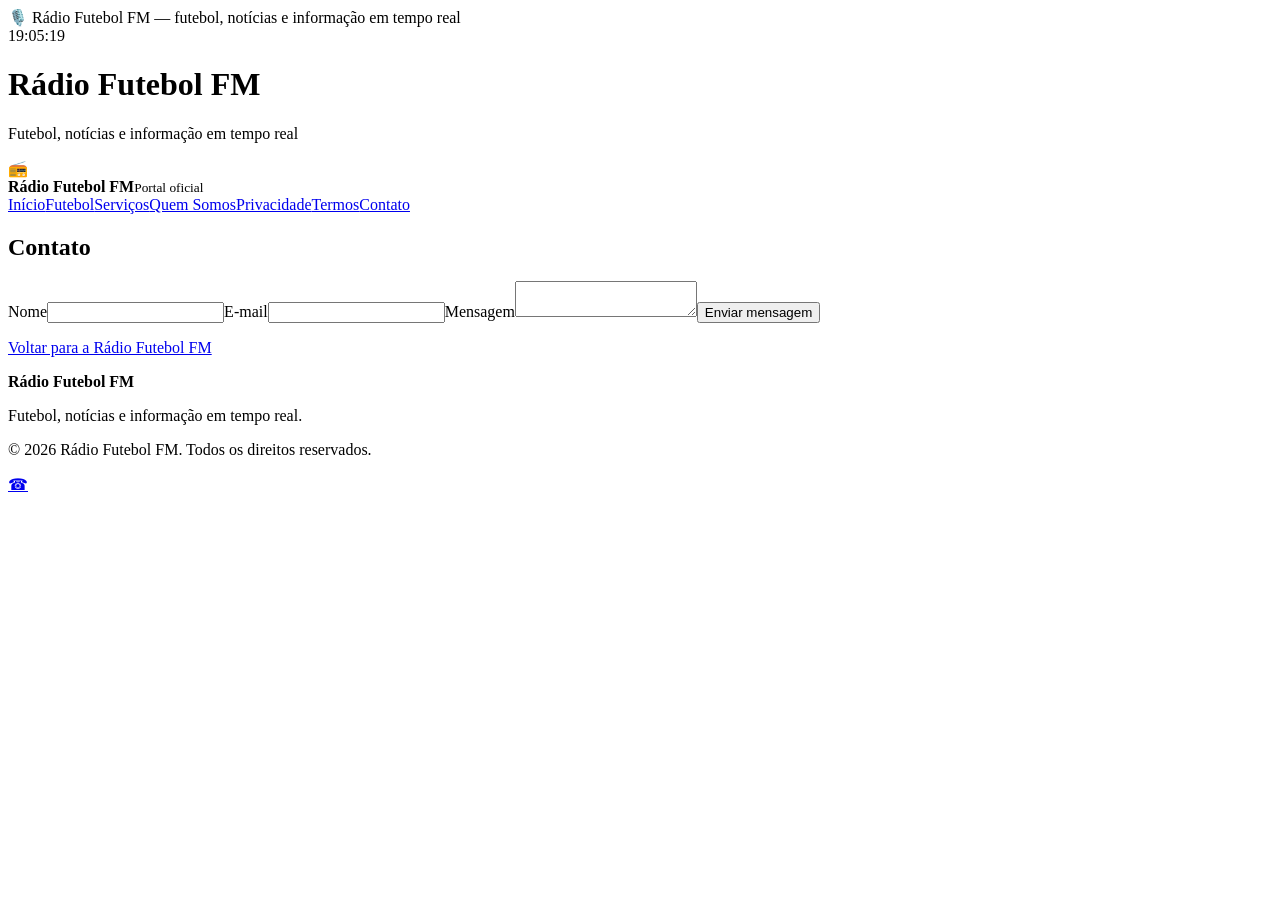
<file: contato.html>
<!DOCTYPE html>
<html lang="pt-BR">
<head>
<meta charset="UTF-8">
<meta name="viewport" content="width=device-width, initial-scale=1">
<title>Contato - Rádio Futebol FM</title>
<meta name="description" content="Entre em contato com a Rádio Futebol FM.">
<meta name="robots" content="index,follow">
<meta name="google-adsense-account" content="ca-pub-7528769790239988">
<script async src="https://pagead2.googlesyndication.com/pagead/js/adsbygoogle.js?client=ca-pub-7528769790239988" crossorigin="anonymous"></script>
<script async src="https://www.googletagmanager.com/gtag/js?id=G-FNGX30KP27"></script>
<script>window.dataLayer=window.dataLayer||[];function gtag(){dataLayer.push(arguments);}gtag('js',new Date());gtag('config','G-FNGX30KP27');</script>
<link rel="canonical" href="https://radiofutebolfm.online/contato---rádio-futebol-fm.html">
<link rel="stylesheet" href="style.css">
</head>
<body>
<div class="rf-topo"><div class="rf-topo-interno"><div class="rf-ticker">🎙️ Rádio Futebol FM — futebol, notícias e informação em tempo real</div><div class="rf-relogio" id="rf-relogio">--:--:--</div></div></div>
<header class="rf-header"><div class="rf-header-interno"><div class="rf-titulo"><h1>Rádio Futebol FM</h1><p>Futebol, notícias e informação em tempo real</p></div><div class="rf-clima"><span class="rf-clima-icone">📻</span><div><strong>Rádio Futebol FM</strong><small>Portal oficial</small></div></div></div></header>
<nav class="rf-menu"><div class="rf-menu-interno"><a href="index.html">Início</a><a href="futebol.html">Futebol</a><a href="servicos.html">Serviços</a><a href="quem-somos.html">Quem Somos</a><a href="privacidade.html">Privacidade</a><a href="termos.html">Termos</a><a href="contato.html">Contato</a></div></nav>
<main class="rf-container"><section class="rf-card"><h2>Contato</h2><form class="rf-contato" action="https://formsubmit.co/radiofutebolfm@gmail.com" method="POST"><input name="_subject" type="hidden" value="Contato - Rádio Futebol FM"><input name="_captcha" type="hidden" value="false"><input name="_template" type="hidden" value="table"><input name="_next" type="hidden" value="https://radiofutebolfm.online/"><label for="nome">Nome</label><input id="nome" name="nome" required type="text"><label for="email">E-mail</label><input id="email" name="email" required type="email"><label for="mensagem">Mensagem</label><textarea id="mensagem" name="mensagem" required></textarea><button type="submit">Enviar mensagem</button></form><p><a class="rf-botao" href="index.html">Voltar para a Rádio Futebol FM</a></p></section></main>
<footer class="rf-footer"><div class="rf-footer-interno"><p><strong>Rádio Futebol FM</strong></p><p>Futebol, notícias e informação em tempo real.</p><p>© <span id="rf-ano"></span> Rádio Futebol FM. Todos os direitos reservados.</p></div></footer>
<a class="rf-whatsapp" href="https://wa.me/5531973126616" target="_blank" rel="noopener noreferrer" aria-label="WhatsApp">☎</a>
<script>document.getElementById("rf-relogio").textContent=new Date().toLocaleTimeString("pt-BR");setInterval(()=>document.getElementById("rf-relogio").textContent=new Date().toLocaleTimeString("pt-BR"),1000);document.getElementById("rf-ano").textContent=new Date().getFullYear();</script>
</body></html>
</file>
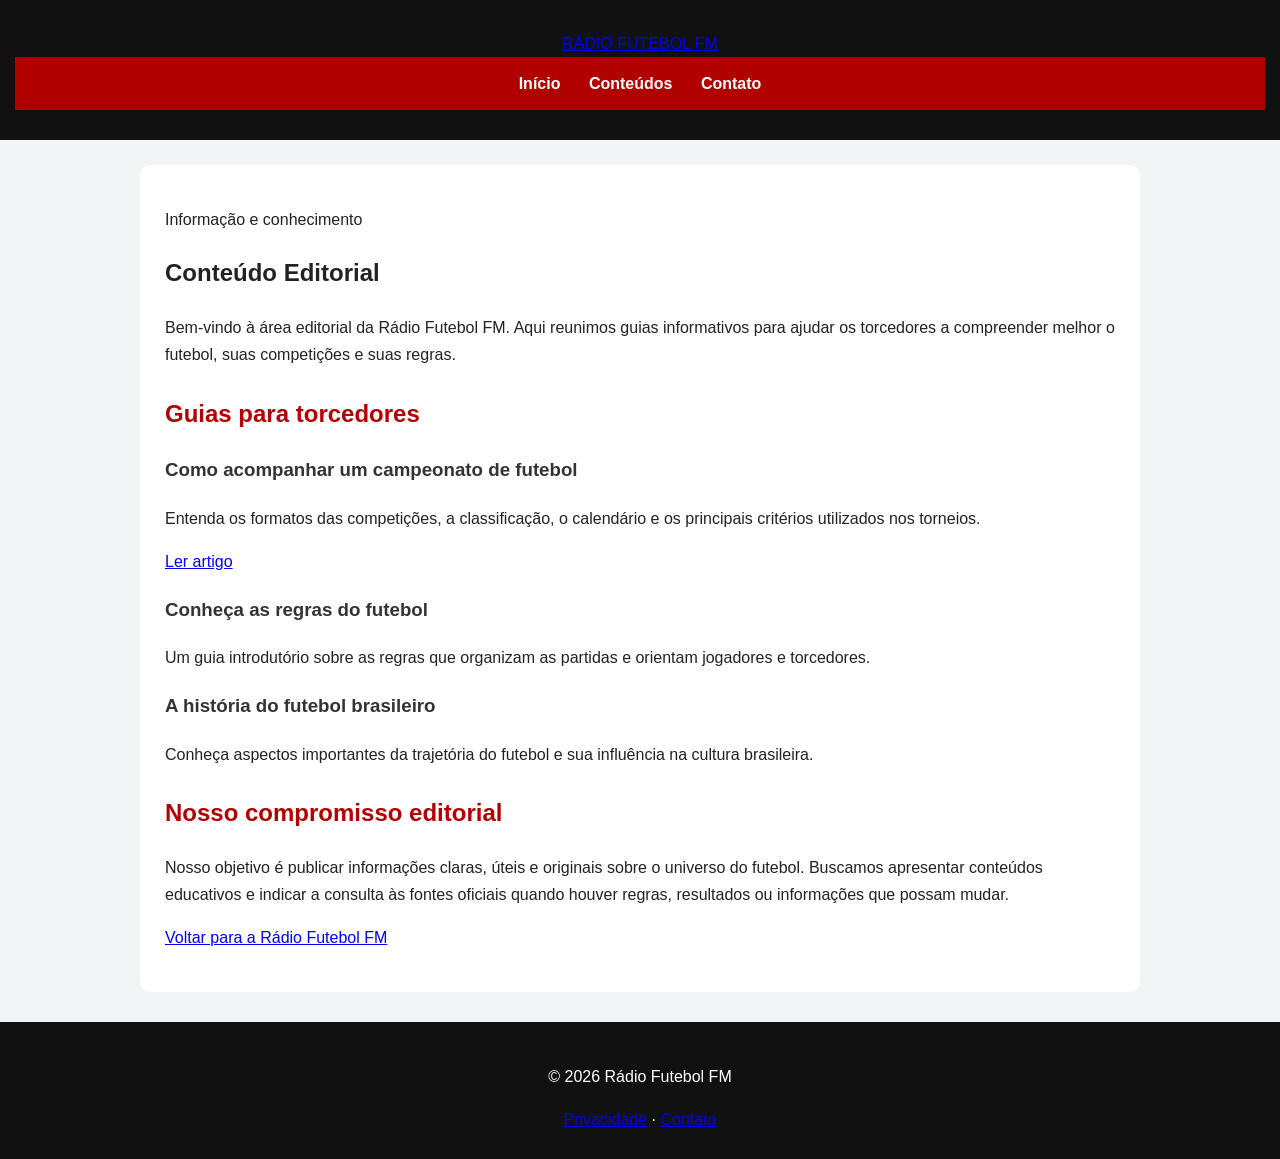
<file: conteudo-editorial.html>
<!doctype html>
<html lang="pt-BR">
<head>
<meta charset="utf-8">
<meta name="viewport" content="width=device-width,initial-scale=1">

<title>Conteúdo Editorial | Rádio Futebol FM</title>

<meta name="description" content="Guias e conteúdos educativos sobre futebol, campeonatos, regras, clubes e torcidas.">

<meta name="robots" content="index,follow">

<link rel="canonical" href="https://radiofutebolfm.online/conteudo-editorial.html">

<link rel="stylesheet" href="radio-editorial.css">
</head>

<body>

<header class="top">
<div class="wrap">
<a class="brand" href="https://radiofutebolfm.online/">RÁDIO FUTEBOL FM</a>

<nav>
<a href="https://radiofutebolfm.online/">Início</a>
<a href="https://radiofutebolfm.online/conteudo-editorial.html">Conteúdos</a>
<a href="https://radiofutebolfm.online/contato.html">Contato</a>
</nav>
</div>
</header>

<main class="wrap">

<section>
<p class="eyebrow">Informação e conhecimento</p>

<h1>Conteúdo Editorial</h1>

<p class="intro">
Bem-vindo à área editorial da Rádio Futebol FM.
Aqui reunimos guias informativos para ajudar os torcedores
a compreender melhor o futebol, suas competições e suas regras.
</p>
</section>

<section>
<h2>Guias para torcedores</h2>

<article class="card">
<h3>Como acompanhar um campeonato de futebol</h3>

<p>
Entenda os formatos das competições, a classificação,
o calendário e os principais critérios utilizados nos torneios.
</p>

<a href="artigos/como-acompanhar-um-campeonato.html">
Ler artigo
</a>
</article>

<article class="card">
<h3>Conheça as regras do futebol</h3>

<p>
Um guia introdutório sobre as regras que organizam
as partidas e orientam jogadores e torcedores.
</p>
</article>

<article class="card">
<h3>A história do futebol brasileiro</h3>

<p>
Conheça aspectos importantes da trajetória do futebol
e sua influência na cultura brasileira.
</p>
</article>

</section>

<section>
<h2>Nosso compromisso editorial</h2>

<p>
Nosso objetivo é publicar informações claras, úteis e
originais sobre o universo do futebol.
Buscamos apresentar conteúdos educativos e indicar
a consulta às fontes oficiais quando houver regras,
resultados ou informações que possam mudar.
</p>
</section>

<p>
<a class="button" href="https://radiofutebolfm.online/">
Voltar para a Rádio Futebol FM
</a>
</p>

</main>

<footer>
<div class="wrap">
<p>© 2026 Rádio Futebol FM</p>
<a href="https://radiofutebolfm.online/privacidade.html">Privacidade</a>
·
<a href="https://radiofutebolfm.online/contato.html">Contato</a>
</div>
</footer>

</body>
</html>
</file>
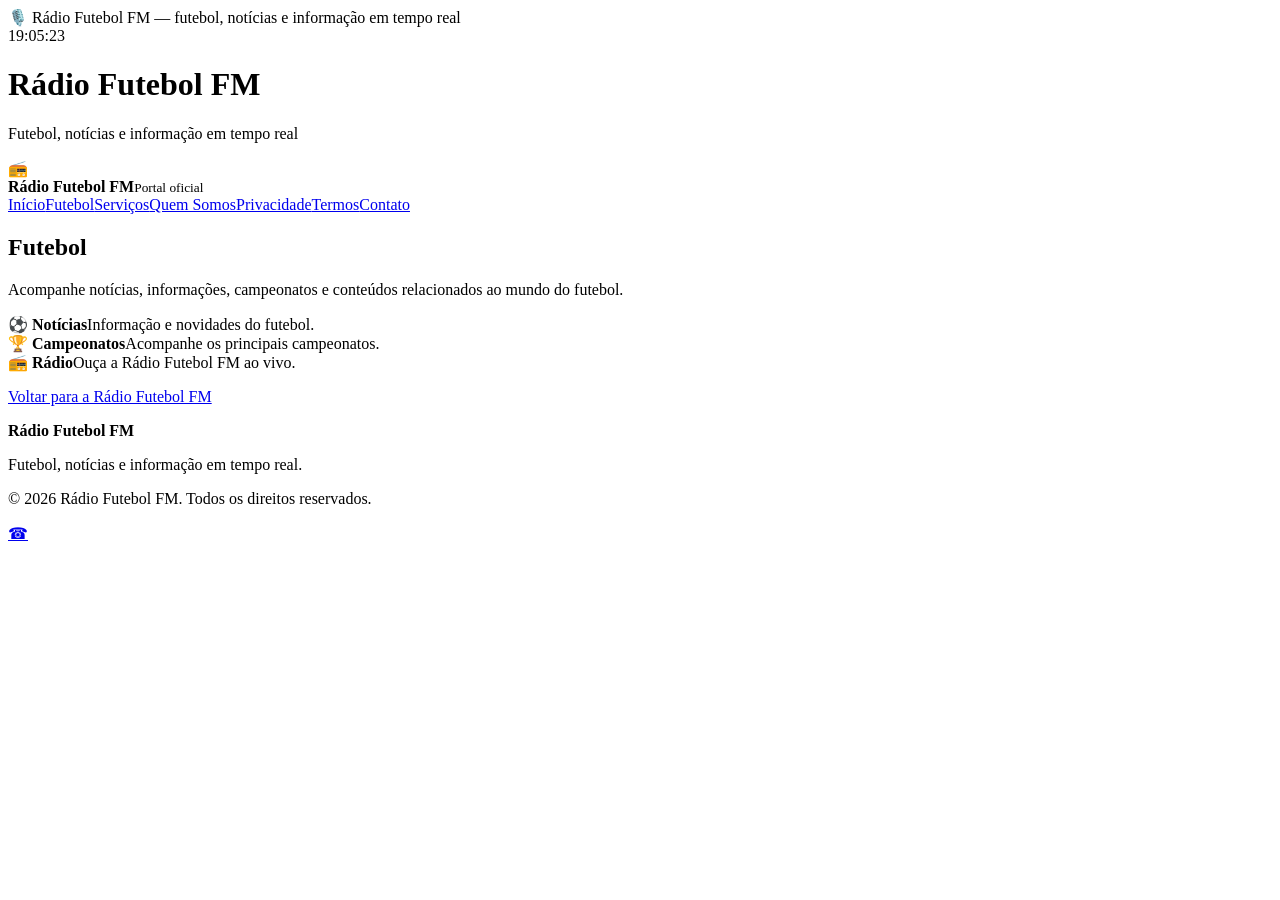
<file: futebol.html>
<!DOCTYPE html>
<html lang="pt-BR">
<head>
<meta charset="UTF-8">
<meta name="viewport" content="width=device-width, initial-scale=1">
<title>Futebol - Rádio Futebol FM</title>
<meta name="description" content="Notícias e informações sobre futebol na Rádio Futebol FM.">
<meta name="robots" content="index,follow">
<meta name="google-adsense-account" content="ca-pub-7528769790239988">
<script async src="https://pagead2.googlesyndication.com/pagead/js/adsbygoogle.js?client=ca-pub-7528769790239988" crossorigin="anonymous"></script>
<script async src="https://www.googletagmanager.com/gtag/js?id=G-FNGX30KP27"></script>
<script>window.dataLayer=window.dataLayer||[];function gtag(){dataLayer.push(arguments);}gtag('js',new Date());gtag('config','G-FNGX30KP27');</script>
<link rel="canonical" href="https://radiofutebolfm.online/futebol---rádio-futebol-fm.html">
<link rel="stylesheet" href="style.css">
</head>
<body>
<div class="rf-topo"><div class="rf-topo-interno"><div class="rf-ticker">🎙️ Rádio Futebol FM — futebol, notícias e informação em tempo real</div><div class="rf-relogio" id="rf-relogio">--:--:--</div></div></div>
<header class="rf-header"><div class="rf-header-interno"><div class="rf-titulo"><h1>Rádio Futebol FM</h1><p>Futebol, notícias e informação em tempo real</p></div><div class="rf-clima"><span class="rf-clima-icone">📻</span><div><strong>Rádio Futebol FM</strong><small>Portal oficial</small></div></div></div></header>
<nav class="rf-menu"><div class="rf-menu-interno"><a href="index.html">Início</a><a href="futebol.html">Futebol</a><a href="servicos.html">Serviços</a><a href="quem-somos.html">Quem Somos</a><a href="privacidade.html">Privacidade</a><a href="termos.html">Termos</a><a href="contato.html">Contato</a></div></nav>
<main class="rf-container"><section class="rf-card"><h2>Futebol</h2><p>Acompanhe notícias, informações, campeonatos e conteúdos relacionados ao mundo do futebol.</p><div class='rf-pontos'><div class='rf-ponto'><strong>⚽ Notícias</strong><span>Informação e novidades do futebol.</span></div><div class='rf-ponto'><strong>🏆 Campeonatos</strong><span>Acompanhe os principais campeonatos.</span></div><div class='rf-ponto'><strong>📻 Rádio</strong><span>Ouça a Rádio Futebol FM ao vivo.</span></div></div><p><a class="rf-botao" href="index.html">Voltar para a Rádio Futebol FM</a></p></section></main>
<footer class="rf-footer"><div class="rf-footer-interno"><p><strong>Rádio Futebol FM</strong></p><p>Futebol, notícias e informação em tempo real.</p><p>© <span id="rf-ano"></span> Rádio Futebol FM. Todos os direitos reservados.</p></div></footer>
<a class="rf-whatsapp" href="https://wa.me/5531973126616" target="_blank" rel="noopener noreferrer" aria-label="WhatsApp">☎</a>
<script>document.getElementById("rf-relogio").textContent=new Date().toLocaleTimeString("pt-BR");setInterval(()=>document.getElementById("rf-relogio").textContent=new Date().toLocaleTimeString("pt-BR"),1000);document.getElementById("rf-ano").textContent=new Date().getFullYear();</script>
</body></html>
</file>
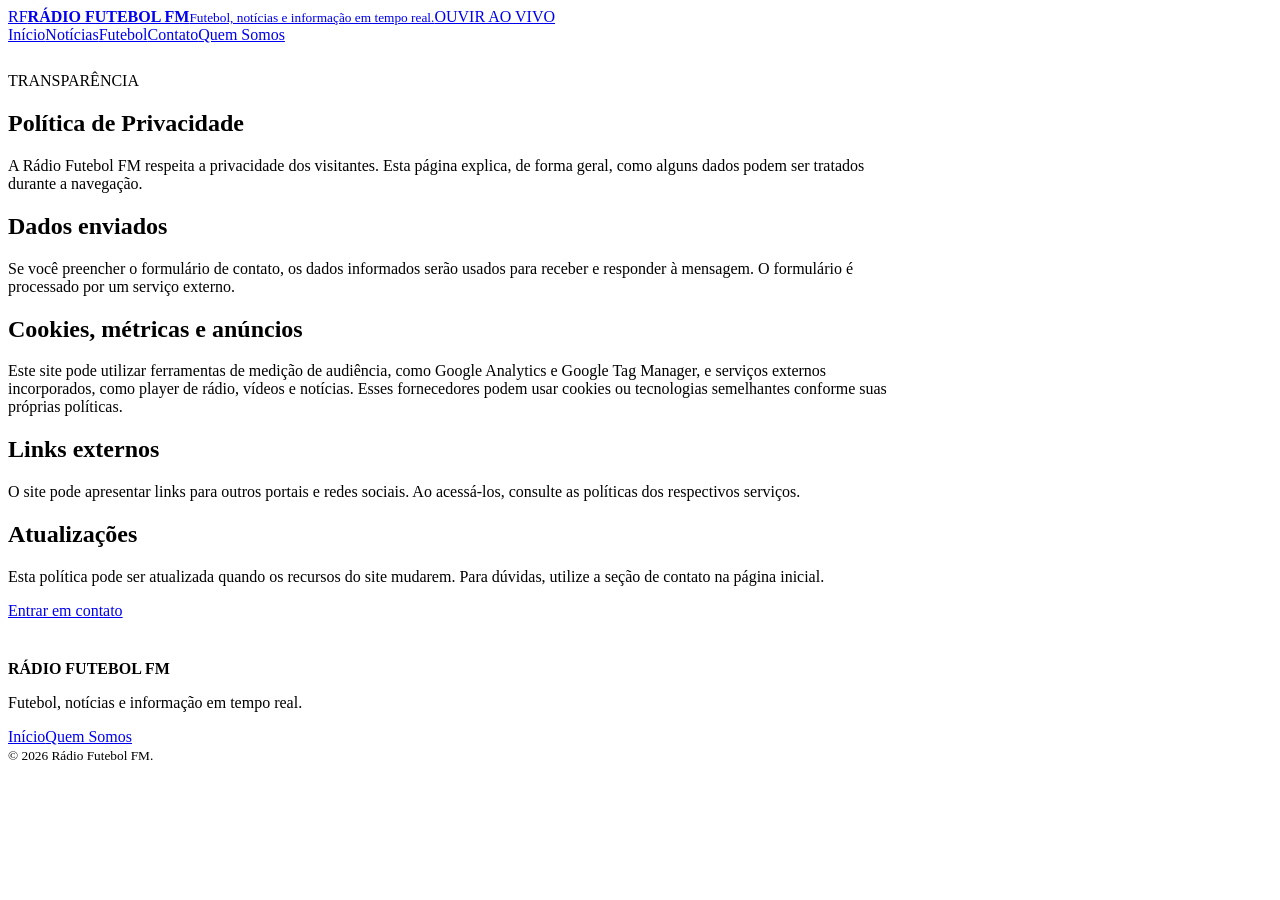
<file: privacidade.html>
<!doctype html><html lang="pt-BR"><head><meta charset="utf-8"><meta name="viewport" content="width=device-width,initial-scale=1"><title>Política de Privacidade — Rádio Futebol FM</title><meta name="description" content="Política de privacidade da Rádio Futebol FM."><link rel="canonical" href="https://radiofutebolfm.online/privacidade.html"><link rel="stylesheet" href="style.css"></head><body><header class="site-header"><div class="container header-inner"><a class="brand" href="index.html"><span class="brand-mark">RF</span><span><strong>RÁDIO FUTEBOL FM</strong><small>Futebol, notícias e informação em tempo real.</small></span></a><a class="live-pill" href="index.html#radio">OUVIR AO VIVO</a></div></header><nav class="main-nav"><div class="container nav-inner"><a href="index.html">Início</a><a href="index.html#noticias">Notícias</a><a href="index.html#futebol">Futebol</a><a href="index.html#contato">Contato</a><a href="quem-somos.html">Quem Somos</a></div></nav><main class="container" style="max-width:900px;padding-top:28px;padding-bottom:40px"><article class="panel"><span class="eyebrow">TRANSPARÊNCIA</span><h1>Política de Privacidade</h1><p>A Rádio Futebol FM respeita a privacidade dos visitantes. Esta página explica, de forma geral, como alguns dados podem ser tratados durante a navegação.</p><h2>Dados enviados</h2><p>Se você preencher o formulário de contato, os dados informados serão usados para receber e responder à mensagem. O formulário é processado por um serviço externo.</p><h2>Cookies, métricas e anúncios</h2><p>Este site pode utilizar ferramentas de medição de audiência, como Google Analytics e Google Tag Manager, e serviços externos incorporados, como player de rádio, vídeos e notícias. Esses fornecedores podem usar cookies ou tecnologias semelhantes conforme suas próprias políticas.</p><h2>Links externos</h2><p>O site pode apresentar links para outros portais e redes sociais. Ao acessá-los, consulte as políticas dos respectivos serviços.</p><h2>Atualizações</h2><p>Esta política pode ser atualizada quando os recursos do site mudarem. Para dúvidas, utilize a seção de contato na página inicial.</p><a class="button" href="index.html#contato">Entrar em contato</a></article></main><footer class="site-footer"><div class="container footer-inner"><div><strong>RÁDIO FUTEBOL FM</strong><p>Futebol, notícias e informação em tempo real.</p></div><div class="footer-links"><a href="index.html">Início</a><a href="quem-somos.html">Quem Somos</a></div><small>© <span id="rf-ano"></span> Rádio Futebol FM.</small></div></footer><script>document.getElementById('rf-ano').textContent=new Date().getFullYear();</script></body></html>
</file>
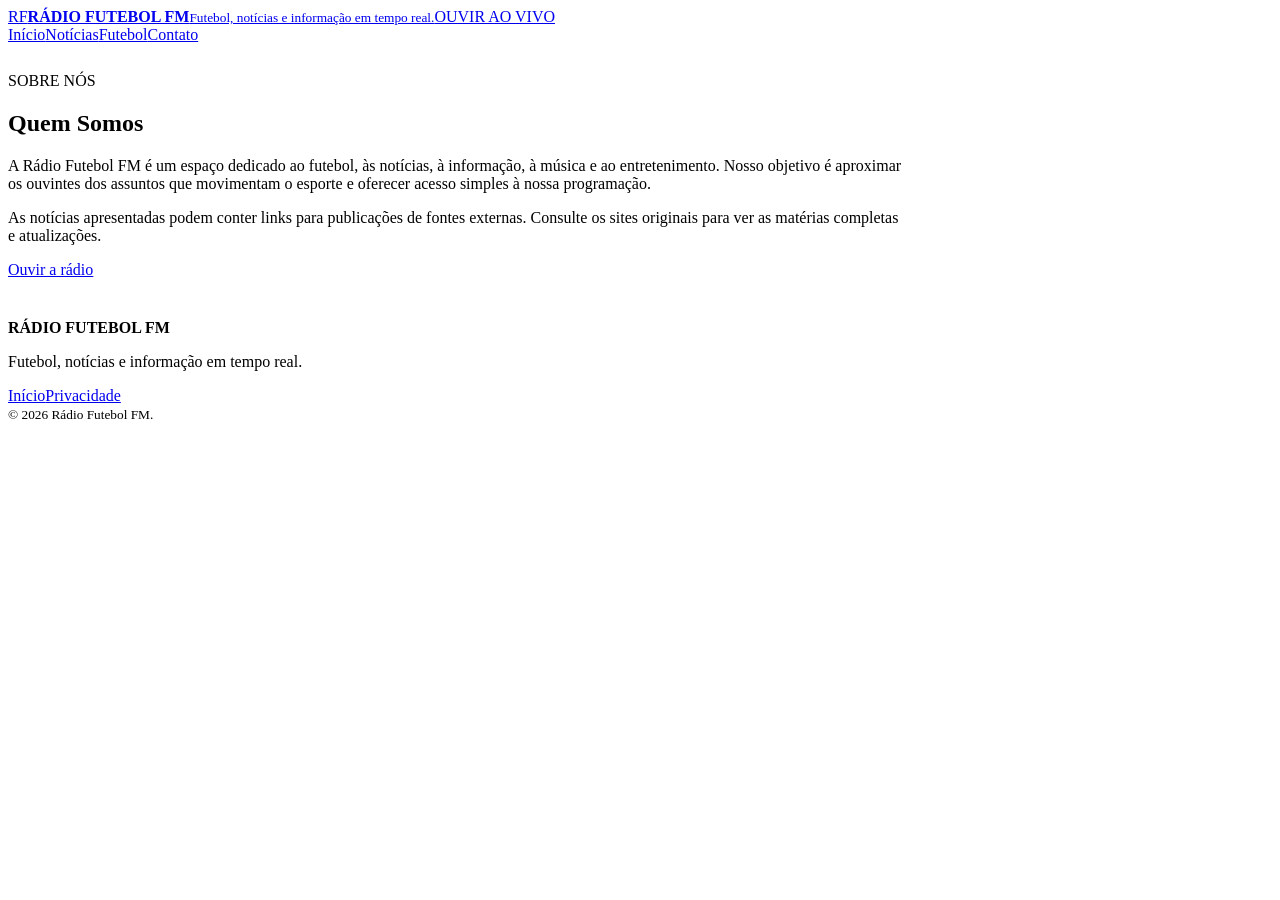
<file: quem-somos.html>
<!doctype html><html lang="pt-BR"><head><meta charset="utf-8"><meta name="viewport" content="width=device-width,initial-scale=1"><title>Quem Somos — Rádio Futebol FM</title><meta name="description" content="Conheça a Rádio Futebol FM."><link rel="canonical" href="https://radiofutebolfm.online/quem-somos.html"><link rel="stylesheet" href="style.css"></head><body><header class="site-header"><div class="container header-inner"><a class="brand" href="index.html"><span class="brand-mark">RF</span><span><strong>RÁDIO FUTEBOL FM</strong><small>Futebol, notícias e informação em tempo real.</small></span></a><a class="live-pill" href="index.html#radio">OUVIR AO VIVO</a></div></header><nav class="main-nav"><div class="container nav-inner"><a href="index.html">Início</a><a href="index.html#noticias">Notícias</a><a href="index.html#futebol">Futebol</a><a href="index.html#contato">Contato</a></div></nav><main class="container" style="max-width:900px;padding-top:28px;padding-bottom:40px"><article class="panel"><span class="eyebrow">SOBRE NÓS</span><h1>Quem Somos</h1><p>A Rádio Futebol FM é um espaço dedicado ao futebol, às notícias, à informação, à música e ao entretenimento. Nosso objetivo é aproximar os ouvintes dos assuntos que movimentam o esporte e oferecer acesso simples à nossa programação.</p><p>As notícias apresentadas podem conter links para publicações de fontes externas. Consulte os sites originais para ver as matérias completas e atualizações.</p><a class="button" href="index.html#radio">Ouvir a rádio</a></article></main><footer class="site-footer"><div class="container footer-inner"><div><strong>RÁDIO FUTEBOL FM</strong><p>Futebol, notícias e informação em tempo real.</p></div><div class="footer-links"><a href="index.html">Início</a><a href="privacidade.html">Privacidade</a></div><small>© <span id="rf-ano"></span> Rádio Futebol FM.</small></div></footer><script>document.getElementById('rf-ano').textContent=new Date().getFullYear();</script></body></html>
</file>
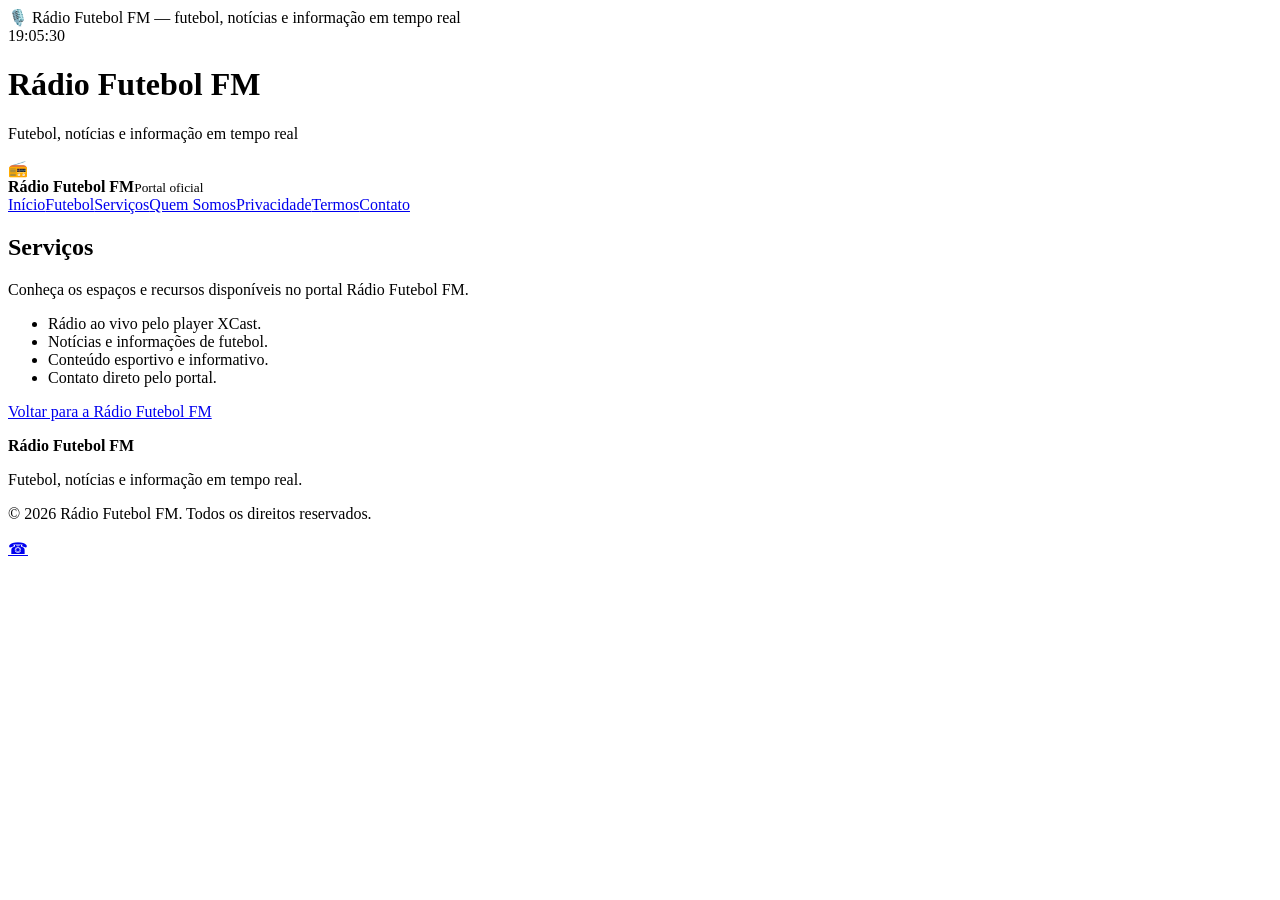
<file: servicos.html>
<!DOCTYPE html>
<html lang="pt-BR">
<head>
<meta charset="UTF-8">
<meta name="viewport" content="width=device-width, initial-scale=1">
<title>Serviços - Rádio Futebol FM</title>
<meta name="description" content="Serviços e informações da Rádio Futebol FM.">
<meta name="robots" content="index,follow">
<meta name="google-adsense-account" content="ca-pub-7528769790239988">
<script async src="https://pagead2.googlesyndication.com/pagead/js/adsbygoogle.js?client=ca-pub-7528769790239988" crossorigin="anonymous"></script>
<script async src="https://www.googletagmanager.com/gtag/js?id=G-FNGX30KP27"></script>
<script>window.dataLayer=window.dataLayer||[];function gtag(){dataLayer.push(arguments);}gtag('js',new Date());gtag('config','G-FNGX30KP27');</script>
<link rel="canonical" href="https://radiofutebolfm.online/servicos---rádio-futebol-fm.html">
<link rel="stylesheet" href="style.css">
</head>
<body>
<div class="rf-topo"><div class="rf-topo-interno"><div class="rf-ticker">🎙️ Rádio Futebol FM — futebol, notícias e informação em tempo real</div><div class="rf-relogio" id="rf-relogio">--:--:--</div></div></div>
<header class="rf-header"><div class="rf-header-interno"><div class="rf-titulo"><h1>Rádio Futebol FM</h1><p>Futebol, notícias e informação em tempo real</p></div><div class="rf-clima"><span class="rf-clima-icone">📻</span><div><strong>Rádio Futebol FM</strong><small>Portal oficial</small></div></div></div></header>
<nav class="rf-menu"><div class="rf-menu-interno"><a href="index.html">Início</a><a href="futebol.html">Futebol</a><a href="servicos.html">Serviços</a><a href="quem-somos.html">Quem Somos</a><a href="privacidade.html">Privacidade</a><a href="termos.html">Termos</a><a href="contato.html">Contato</a></div></nav>
<main class="rf-container"><section class="rf-card"><h2>Serviços</h2><p>Conheça os espaços e recursos disponíveis no portal Rádio Futebol FM.</p><ul><li>Rádio ao vivo pelo player XCast.</li><li>Notícias e informações de futebol.</li><li>Conteúdo esportivo e informativo.</li><li>Contato direto pelo portal.</li></ul><p><a class="rf-botao" href="index.html">Voltar para a Rádio Futebol FM</a></p></section></main>
<footer class="rf-footer"><div class="rf-footer-interno"><p><strong>Rádio Futebol FM</strong></p><p>Futebol, notícias e informação em tempo real.</p><p>© <span id="rf-ano"></span> Rádio Futebol FM. Todos os direitos reservados.</p></div></footer>
<a class="rf-whatsapp" href="https://wa.me/5531973126616" target="_blank" rel="noopener noreferrer" aria-label="WhatsApp">☎</a>
<script>document.getElementById("rf-relogio").textContent=new Date().toLocaleTimeString("pt-BR");setInterval(()=>document.getElementById("rf-relogio").textContent=new Date().toLocaleTimeString("pt-BR"),1000);document.getElementById("rf-ano").textContent=new Date().getFullYear();</script>
</body></html>
</file>
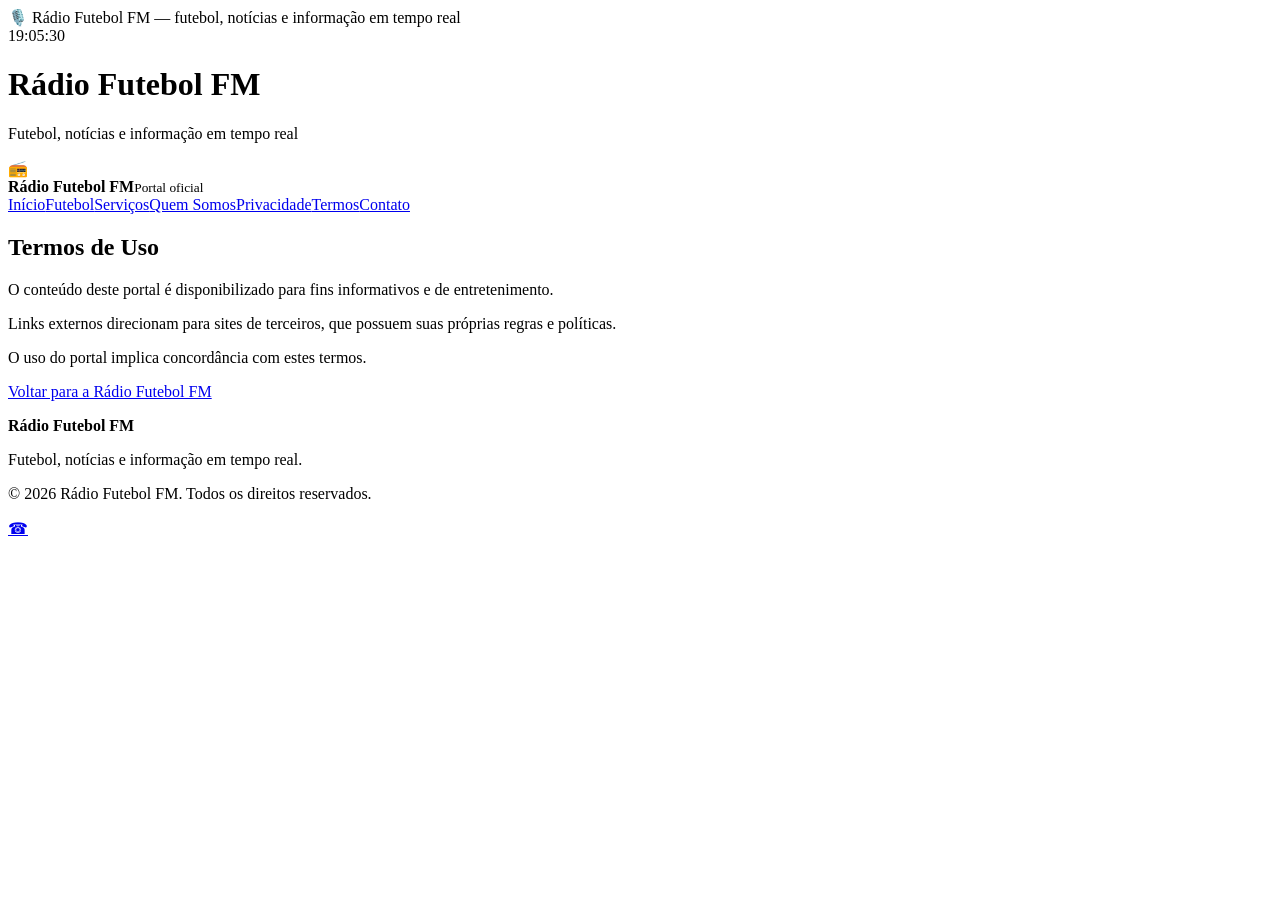
<file: termos.html>
<!DOCTYPE html>
<html lang="pt-BR">
<head>
<meta charset="UTF-8">
<meta name="viewport" content="width=device-width, initial-scale=1">
<title>Termos de Uso - Rádio Futebol FM</title>
<meta name="description" content="Termos de uso da Rádio Futebol FM.">
<meta name="robots" content="index,follow">
<meta name="google-adsense-account" content="ca-pub-7528769790239988">
<script async src="https://pagead2.googlesyndication.com/pagead/js/adsbygoogle.js?client=ca-pub-7528769790239988" crossorigin="anonymous"></script>
<script async src="https://www.googletagmanager.com/gtag/js?id=G-FNGX30KP27"></script>
<script>window.dataLayer=window.dataLayer||[];function gtag(){dataLayer.push(arguments);}gtag('js',new Date());gtag('config','G-FNGX30KP27');</script>
<link rel="canonical" href="https://radiofutebolfm.online/termos-de-uso---rádio-futebol-fm.html">
<link rel="stylesheet" href="style.css">
</head>
<body>
<div class="rf-topo"><div class="rf-topo-interno"><div class="rf-ticker">🎙️ Rádio Futebol FM — futebol, notícias e informação em tempo real</div><div class="rf-relogio" id="rf-relogio">--:--:--</div></div></div>
<header class="rf-header"><div class="rf-header-interno"><div class="rf-titulo"><h1>Rádio Futebol FM</h1><p>Futebol, notícias e informação em tempo real</p></div><div class="rf-clima"><span class="rf-clima-icone">📻</span><div><strong>Rádio Futebol FM</strong><small>Portal oficial</small></div></div></div></header>
<nav class="rf-menu"><div class="rf-menu-interno"><a href="index.html">Início</a><a href="futebol.html">Futebol</a><a href="servicos.html">Serviços</a><a href="quem-somos.html">Quem Somos</a><a href="privacidade.html">Privacidade</a><a href="termos.html">Termos</a><a href="contato.html">Contato</a></div></nav>
<main class="rf-container"><section class="rf-card"><h2>Termos de Uso</h2><p>O conteúdo deste portal é disponibilizado para fins informativos e de entretenimento.</p><p>Links externos direcionam para sites de terceiros, que possuem suas próprias regras e políticas.</p><p>O uso do portal implica concordância com estes termos.</p><p><a class="rf-botao" href="index.html">Voltar para a Rádio Futebol FM</a></p></section></main>
<footer class="rf-footer"><div class="rf-footer-interno"><p><strong>Rádio Futebol FM</strong></p><p>Futebol, notícias e informação em tempo real.</p><p>© <span id="rf-ano"></span> Rádio Futebol FM. Todos os direitos reservados.</p></div></footer>
<a class="rf-whatsapp" href="https://wa.me/5531973126616" target="_blank" rel="noopener noreferrer" aria-label="WhatsApp">☎</a>
<script>document.getElementById("rf-relogio").textContent=new Date().toLocaleTimeString("pt-BR");setInterval(()=>document.getElementById("rf-relogio").textContent=new Date().toLocaleTimeString("pt-BR"),1000);document.getElementById("rf-ano").textContent=new Date().getFullYear();</script>
</body></html>
</file>
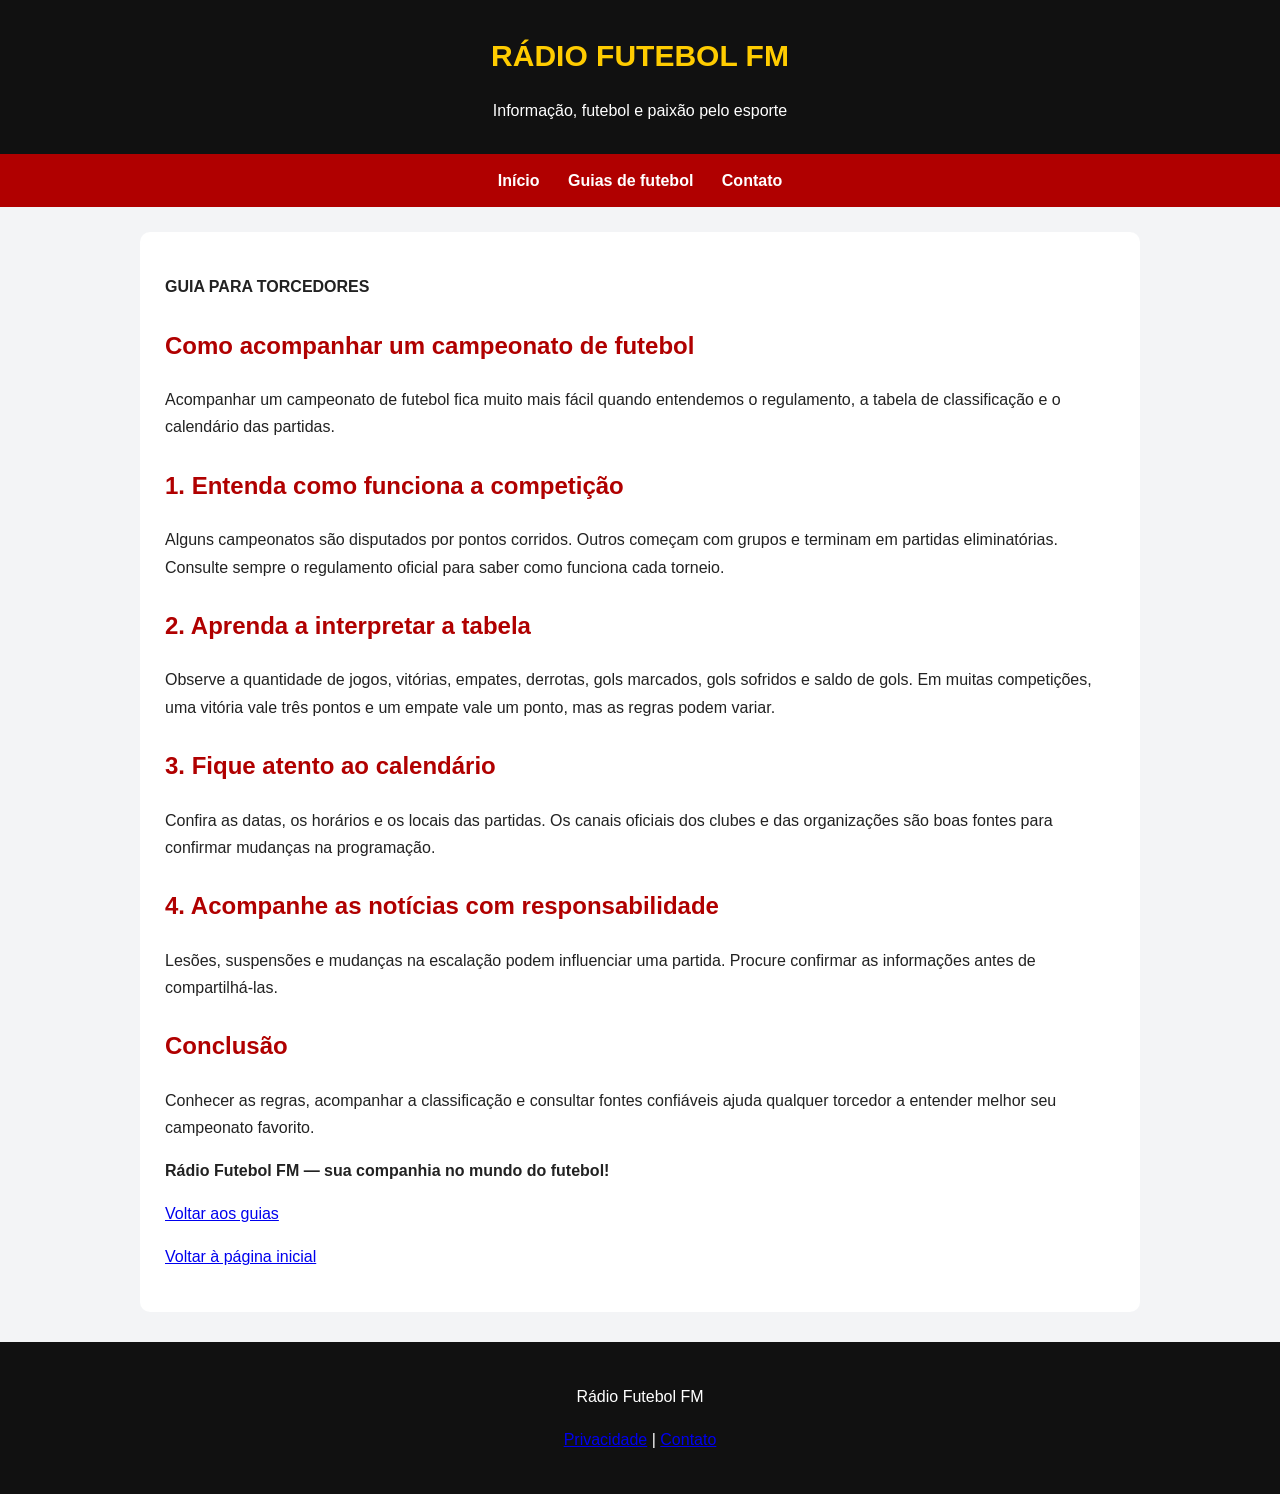
<file: artigos/como-acompanhar-um-campeonato.html>
<!DOCTYPE html>
<html lang="pt-BR">
<head>
  <meta charset="UTF-8">
  <meta name="viewport" content="width=device-width, initial-scale=1">
  <title>Como acompanhar um campeonato de futebol | Rádio Futebol FM</title>
  <meta name="description" content="Aprenda a acompanhar campeonatos de futebol, entender tabelas, calendários e regulamentos.">
  <link rel="stylesheet" href="../radio-editorial.css">
</head>
<body>

<header>
  <h1>RÁDIO FUTEBOL FM</h1>
  <p>Informação, futebol e paixão pelo esporte</p>
</header>

<nav>
  <a href="https://radiofutebolfm.online/">Início</a>
  <a href="../conteudo-editorial.html">Guias de futebol</a>
  <a href="https://radiofutebolfm.online/contato.html">Contato</a>
</nav>

<main>
  <article>
    <p><strong>GUIA PARA TORCEDORES</strong></p>

    <h2>Como acompanhar um campeonato de futebol</h2>

    <p>Acompanhar um campeonato de futebol fica muito mais fácil quando entendemos o regulamento, a tabela de classificação e o calendário das partidas.</p>

    <h2>1. Entenda como funciona a competição</h2>
    <p>Alguns campeonatos são disputados por pontos corridos. Outros começam com grupos e terminam em partidas eliminatórias. Consulte sempre o regulamento oficial para saber como funciona cada torneio.</p>

    <h2>2. Aprenda a interpretar a tabela</h2>
    <p>Observe a quantidade de jogos, vitórias, empates, derrotas, gols marcados, gols sofridos e saldo de gols. Em muitas competições, uma vitória vale três pontos e um empate vale um ponto, mas as regras podem variar.</p>

    <h2>3. Fique atento ao calendário</h2>
    <p>Confira as datas, os horários e os locais das partidas. Os canais oficiais dos clubes e das organizações são boas fontes para confirmar mudanças na programação.</p>

    <h2>4. Acompanhe as notícias com responsabilidade</h2>
    <p>Lesões, suspensões e mudanças na escalação podem influenciar uma partida. Procure confirmar as informações antes de compartilhá-las.</p>

    <h2>Conclusão</h2>
    <p>Conhecer as regras, acompanhar a classificação e consultar fontes confiáveis ajuda qualquer torcedor a entender melhor seu campeonato favorito.</p>

    <p><strong>Rádio Futebol FM — sua companhia no mundo do futebol!</strong></p>

    <p><a href="../conteudo-editorial.html">Voltar aos guias</a></p>
    <p><a href="https://radiofutebolfm.online/">Voltar à página inicial</a></p>
  </article>
</main>

<footer>
  <p>Rádio Futebol FM</p>
  <p><a href="https://radiofutebolfm.online/privacidade.html">Privacidade</a> |
  <a href="https://radiofutebolfm.online/contato.html">Contato</a></p>
</footer>

</body>
</html>
</file>
<file: style.css>
/* Tema automático da Rádio Futebol FM */
body.tema-manha {
  background: #080808 !important;
  color: #f5f5f5 !important;
}

body.tema-noite {
  background: #ffffff !important;
  color: #171717 !important;
}

body.tema-manha .panel,
body.tema-manha .sidebar .ad-box {
  background: #171717;
  color: #ffffff;
}

body.tema-noite .panel,
body.tema-noite .sidebar .ad-box {
  background: #f5f5f5;
  color: #171717;
}

body.tema-manha p,
body.tema-manha h1,
body.tema-manha h2,
body.tema-manha small {
  color: #f5f5f5;
}

body.tema-noite p,
body.tema-noite h1,
body.tema-noite h2,
body.tema-noite small {
  color: #171717;
}
</file>
<file: radio-editorial.css>
/* RADIO FUTEBOL FM - ESTILO EDITORIAL */

* {
    box-sizing: border-box;
}

body {
    margin: 0;
    padding: 0;
    font-family: Arial, Helvetica, sans-serif;
    background: #f3f4f6;
    color: #222;
    line-height: 1.7;
}

header {
    background: #111111;
    color: #ffffff;
    text-align: center;
    padding: 30px 15px;
}

header h1 {
    color: #ffcc00;
    font-size: 30px;
    margin: 0;
}

header p {
    margin-bottom: 0;
}

nav {
    background: #b00000;
    padding: 13px;
    text-align: center;
}

nav a {
    color: white;
    text-decoration: none;
    font-weight: bold;
    margin: 0 12px;
}

nav a:hover {
    color: #ffcc00;
}

main {
    max-width: 1000px;
    margin: 25px auto;
    padding: 25px;
    background: #ffffff;
    border-radius: 10px;
}

h2 {
    color: #b00000;
    margin-top: 25px;
}

h3 {
    color: #333333;
}

.artigo {
    background: #fafafa;
    border: 1px solid #dddddd;
    border-radius: 8px;
    padding: 20px;
    margin: 20px 0;
}

.artigo a {
    color: #b00000;
    font-weight: bold;
}

.botao {
    display: inline-block;
    background: #b00000;
    color: #ffffff;
    padding: 12px 20px;
    text-decoration: none;
    border-radius: 6px;
}

.botao:hover {
    background: #850000;
}

footer {
    background: #111111;
    color: #ffffff;
    text-align: center;
    padding: 25px;
    margin-top: 30px;
}

@media screen and (max-width: 600px) {
    main {
        margin: 10px;
        padding: 16px;
    }

    header h1 {
        font-size: 24px;
    }

    nav a {
        display: inline-block;
        margin: 5px;
    }
}
</file>
